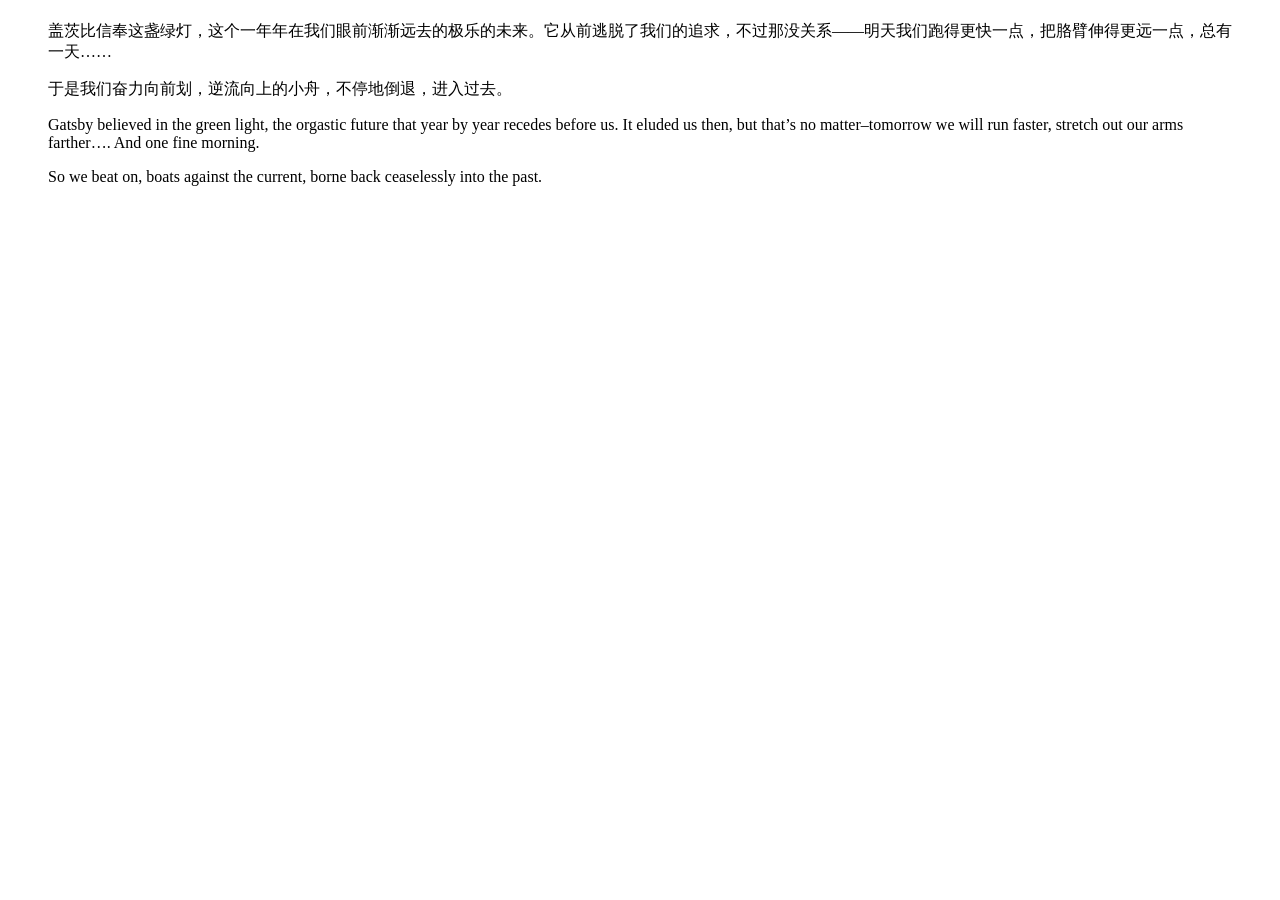
<file: static/fragments/index.htm>
<!DOCTYPE html>
<html lang="zh-CN">

<head>
    <meta charset="UTF-8">
    <meta name="viewport" content="width=device-width, initial-scale=1.0">
    <title>碎片</title>
    <link rel="shortcut icon" href="icon.png" type="image/x-icon">
    <style>
        /* 默认 Light 模式 */
        body {
            background-color: white;
            color: black;
        }

        /* Dark 模式 */
        @media (prefers-color-scheme: dark) {
            body {
                background-color: black;
                color: white;
            }
        }
    </style>

</head>

<body>
    <h1></h1>

    <blockquote>
        <p>盖茨比信奉这盏绿灯，这个一年年在我们眼前渐渐远去的极乐的未来。它从前逃脱了我们的追求，不过那没关系——明天我们跑得更快一点，把胳臂伸得更远一点，总有一天……</p>
        <p>于是我们奋力向前划，逆流向上的小舟，不停地倒退，进入过去。</p>
        <p>Gatsby believed in the green light, the orgastic future that year by year recedes before us. It eluded us
            then, but that&rsquo;s no matter&ndash;tomorrow we will run faster, stretch out our arms farther&hellip;.
            And one fine morning.</p>
        <p>So we beat on, boats against the current, borne back ceaselessly into the past.</p>
    </blockquote>

</body>

</html>
</file>
